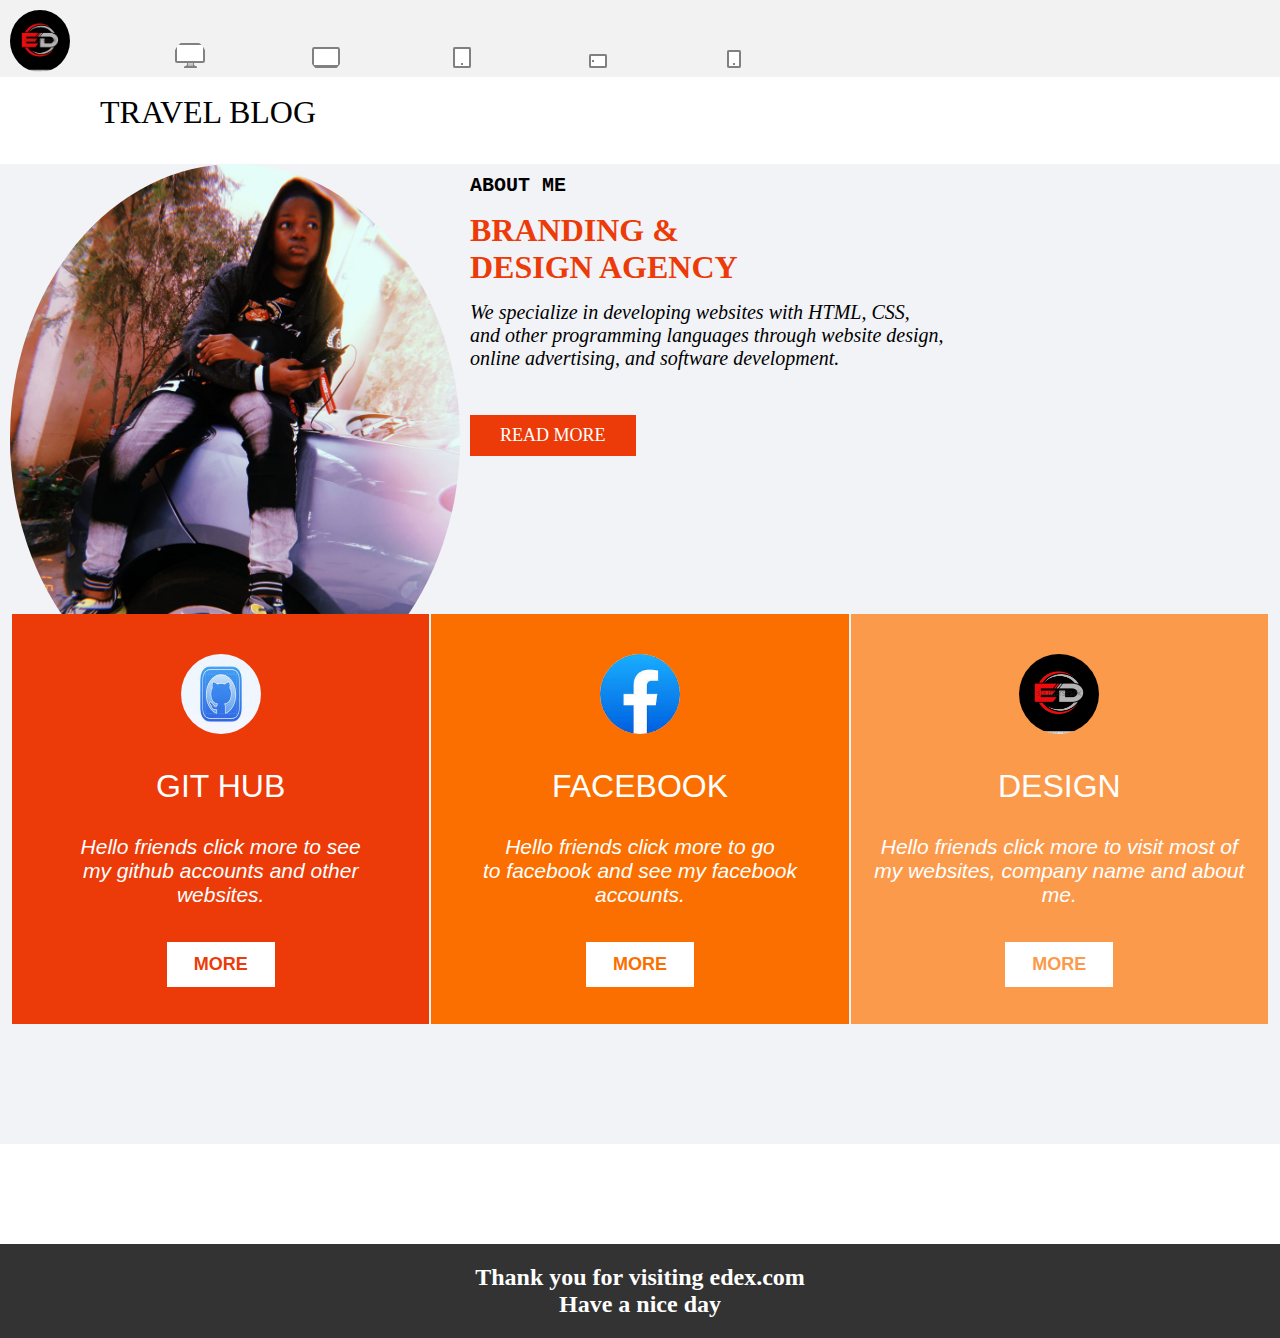
<file: index.html>
<!DOCTYPE html>
<html lang="en">
<head>
    <meta charset="UTF-8">
    <meta http-equiv="X-UA-Compatible" content="IE=edge">
    <meta name="viewport" content="width=device-width, initial-scale=1.0">
    <link rel="shortcut icon" href="./img/ed-initial-letters.webp" type="image/x-icon">
    <link rel="stylesheet" href="desktop.css">
    <title>Daniel's Portfolio</title>
</head>
<body>
    <div class="sectionA">
      <div class="navbar">
        <img width="60px" src="./img/ed-initial-letters.webp" alt="logo">
       <a href=""><img src="./img/nicepage desktop.png" alt="img"></a>
       <a href=""><img src="./img/nicepage laptop.png" alt="img"></a>
       <a href=""><img src="./img/nicepage ipad.png" alt="img"></a>
       <a href=""><img src="./img/nicepage tablet.png" alt="img"></a>
       <a href=""><img src="./img/nicepage phone.png" alt="img"></a>
      </div>
    </div>
    <div class="sectionB">
         <h1>TRAVEL BLOG</h1>
    </div>
    <div class="sectionC">
     <div class="wrapper">
      <img class="fishes" src="./img/IMG_1721.JPG" alt="logo">
      <div class="passage">
    <h3>about me</h3>
    <h1>BRANDING & <br> DESIGN AGENCY</h1>
    <p><i>We specialize in developing websites with HTML, CSS, <br> and other programming languages through website design, <br> online advertising,  and software development.</i></p>
    <button><a href="read.html">READ MORE</a></button>
  </div>
    </div>

    <div class="overall_card">
    <div class="stcard">
         <img  src="./img/images (1).jpg" alt="gitHUb">
         <h1>GIT HUB</h1>
         <p><i>Hello friends click more to see <br> my github accounts and other <br> websites.</i></p>
         <button><a href="https://github.com/nikeydan">MORE</a></button>
    </div>
    <div class="ndcard">
        <img  src="./img/images.jpg" alt="facebook">
        <h1>FACEBOOK</h1>
        <p><i>Hello friends click more to go <br> to facebook and see my facebook <br> accounts.</i></p>
        <button><a href="https://web.facebook.com/campaign/landing.php?&campaign_id=1652975230&extra_1=s%7Cc%7C318304378052%7Ce%7Cfacebook+sign+up%7C&placement&creative=318304378052&keyword=facebook+sign+up&partner_id=googlesem&extra_2=campaignid%3D1652975230%26adgroupid%3D71931261108%26matchtype%3De%26network%3Dg%26source%3Dnotmobile%26search_or_content%3Ds%26device%3Dc%26devicemodel%3D%26adposition%3D%26target%3D%26targetid%3Dkwd-5066597374%26loc_physical_ms%3D1010294%26loc_interest_ms%3D%26feeditemid%3D%26param1%3D%26param2%3D&gclid=Cj0KCQjwjIKYBhC6ARIsAGEds-IVpI_5A9W4yQk_CupV77DrSIPTeQUV0bUursnT1_kxUa9e7VipD6saAmTtEALw_wcB&_rdc=1&_rdr">MORE</a></button>
    </div>
    <div class="rdcard">
       <img src="./img/ed-initial-letters.webp" alt="design">
       <h1>DESIGN</h1>
       <p><i>Hello friends click more to visit most of <br> my websites, company name and about <br> me.</i></p>
       <button><a href="https://github.com/nikeydan">MORE</a></button>
    </div>
</div>
    </div>
    <div class="sectionD">
  <h1>Thank you for visiting edex.com <br>Have a nice day</h1>
    </div>
</body>
</html>
</file>
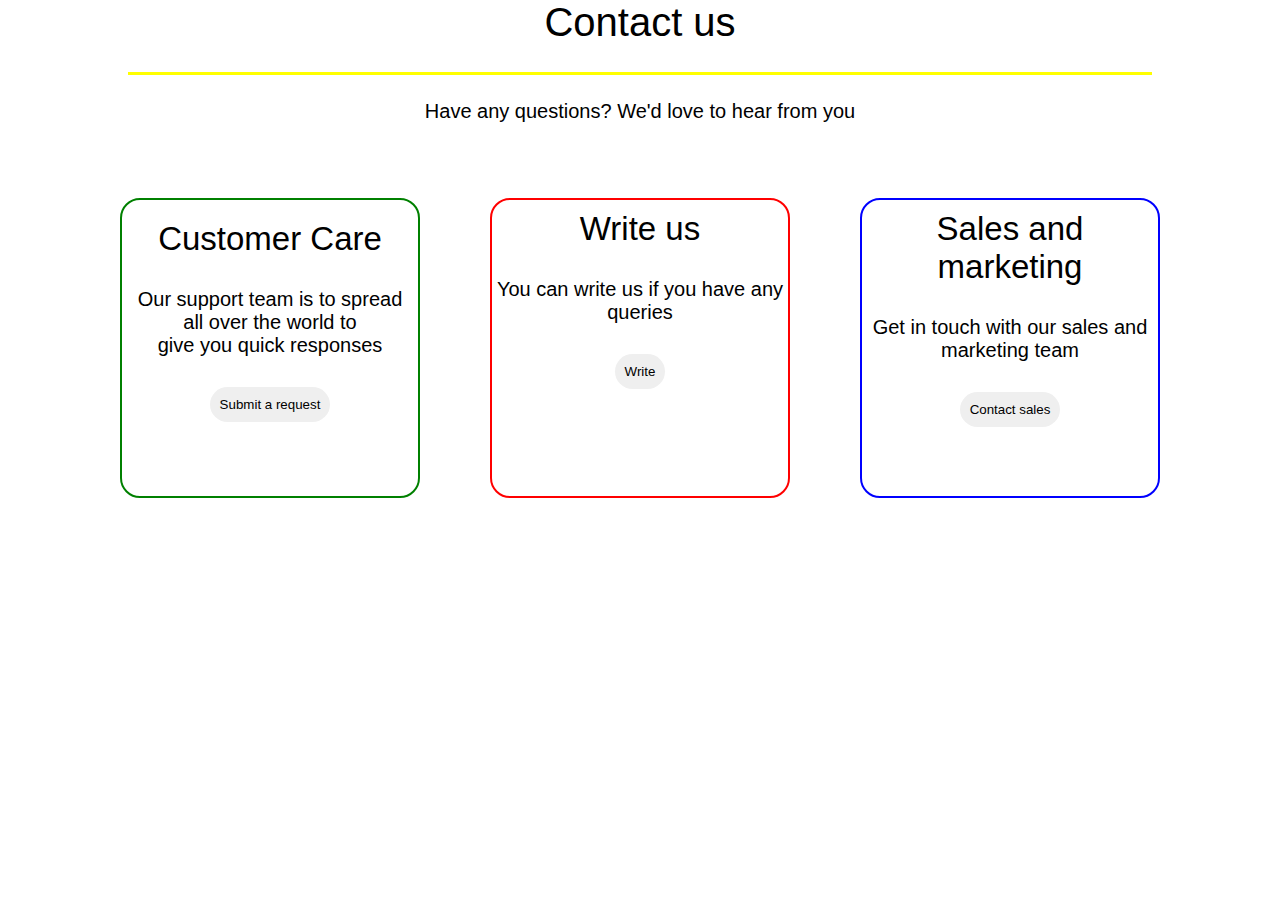
<file: contact.html>
<!DOCTYPE html>
<html lang="en">
<head>
    <meta charset="UTF-8">
    <meta http-equiv="X-UA-Compatible" content="IE=edge">
    <meta name="viewport" content="width=device-width, initial-scale=1.0">
    <link rel="stylesheet" href="contact.css">
    <link rel="shortcut icon" href="./img/ed-initial-letters.webp" type="image/x-icon">
    <title>Contact us</title>
</head>
<body>
    <div class="sectionA">
        <h1>Contact us</h1>
        <h3>Have any questions? We'd love to hear from you </h3>
    </div>
    <div class="sectionB">
        <div class="overall_card">
            <div class="stcard">
                <h1>Customer Care</h1>
                <p>Our support team is to spread all over the world to <br>
                     give you quick responses</p>
                     <button>Submit a request</button>
            </div>
            <div class="ndcard">
                <h1>Write us</h1>
                <p>You can write us if you have any queries</p>
                <button>Write</button>
            </div>
            <div class="rdcard">
                <h1>Sales and marketing</h1>
                <p>Get in touch with our sales and marketing team</p>
                <button>Contact sales</button>
            </div>
           </div>
    </div>
</body>
</html>
</file>
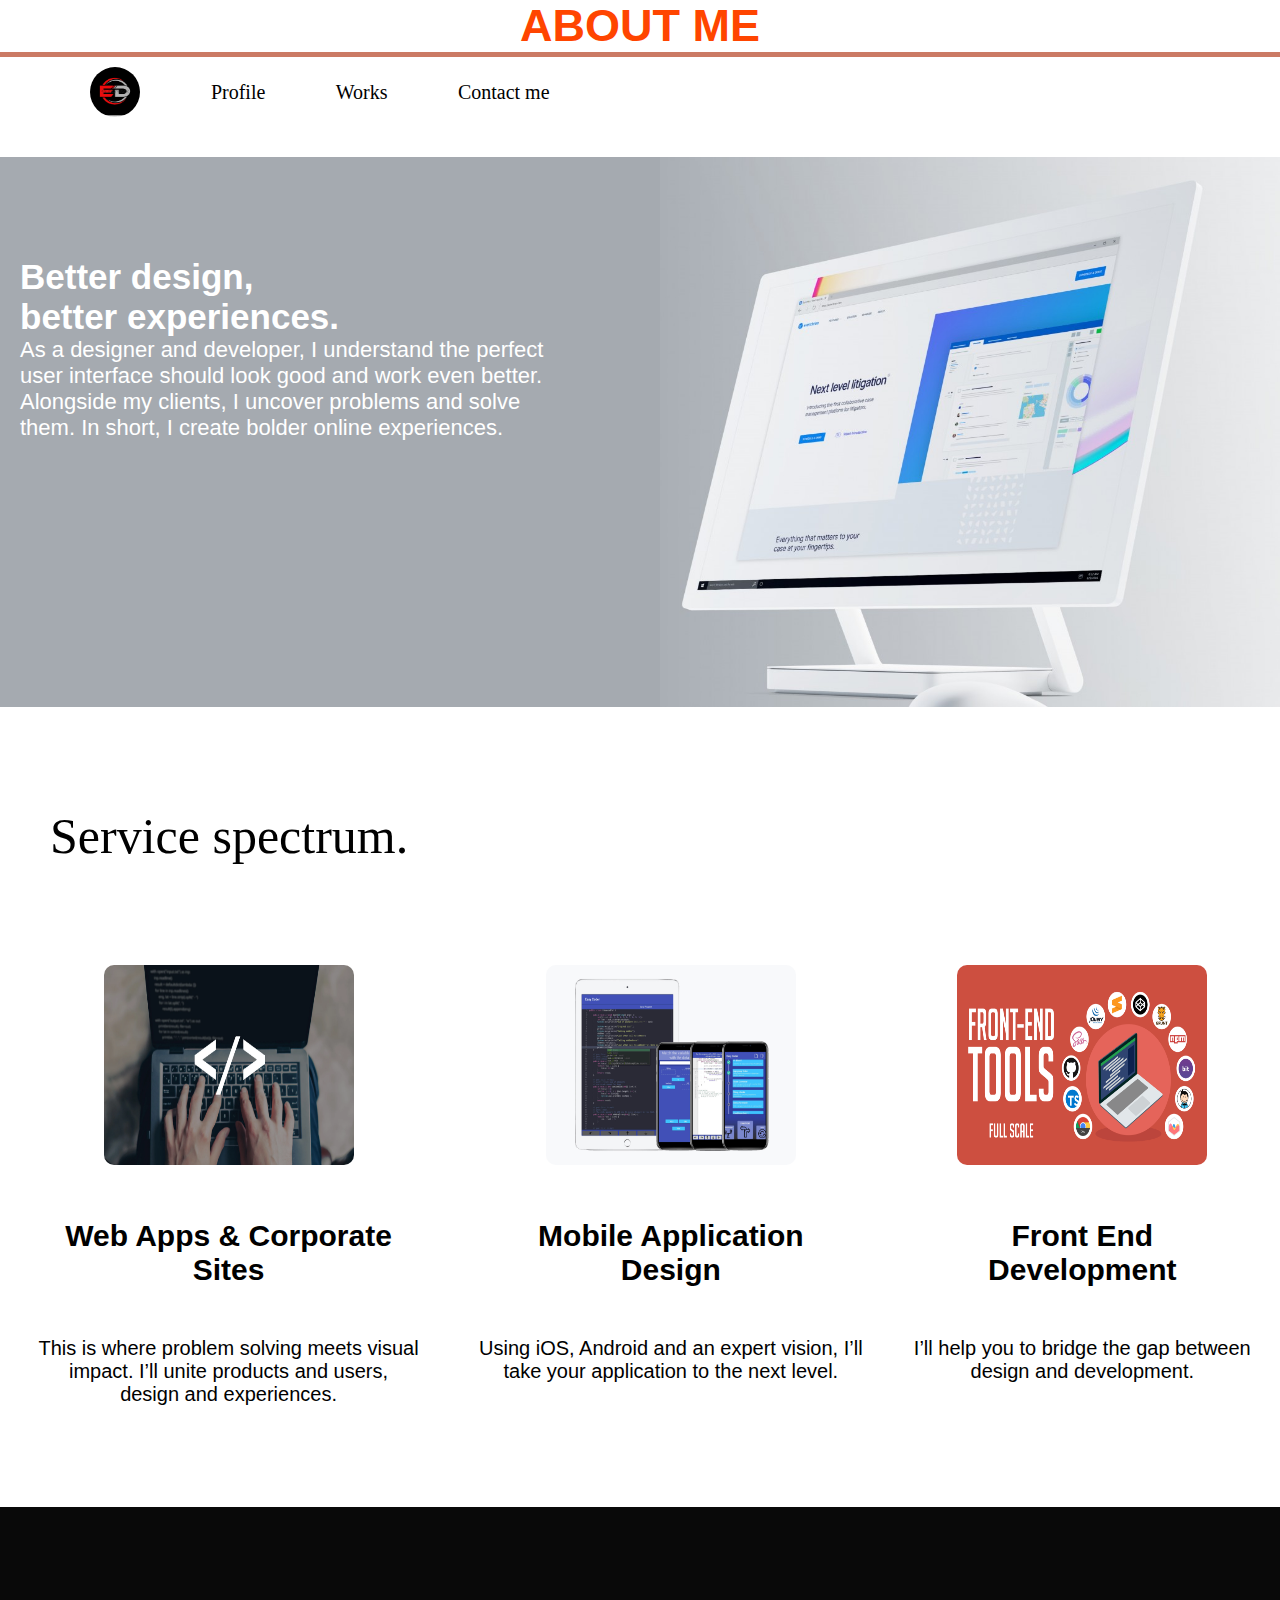
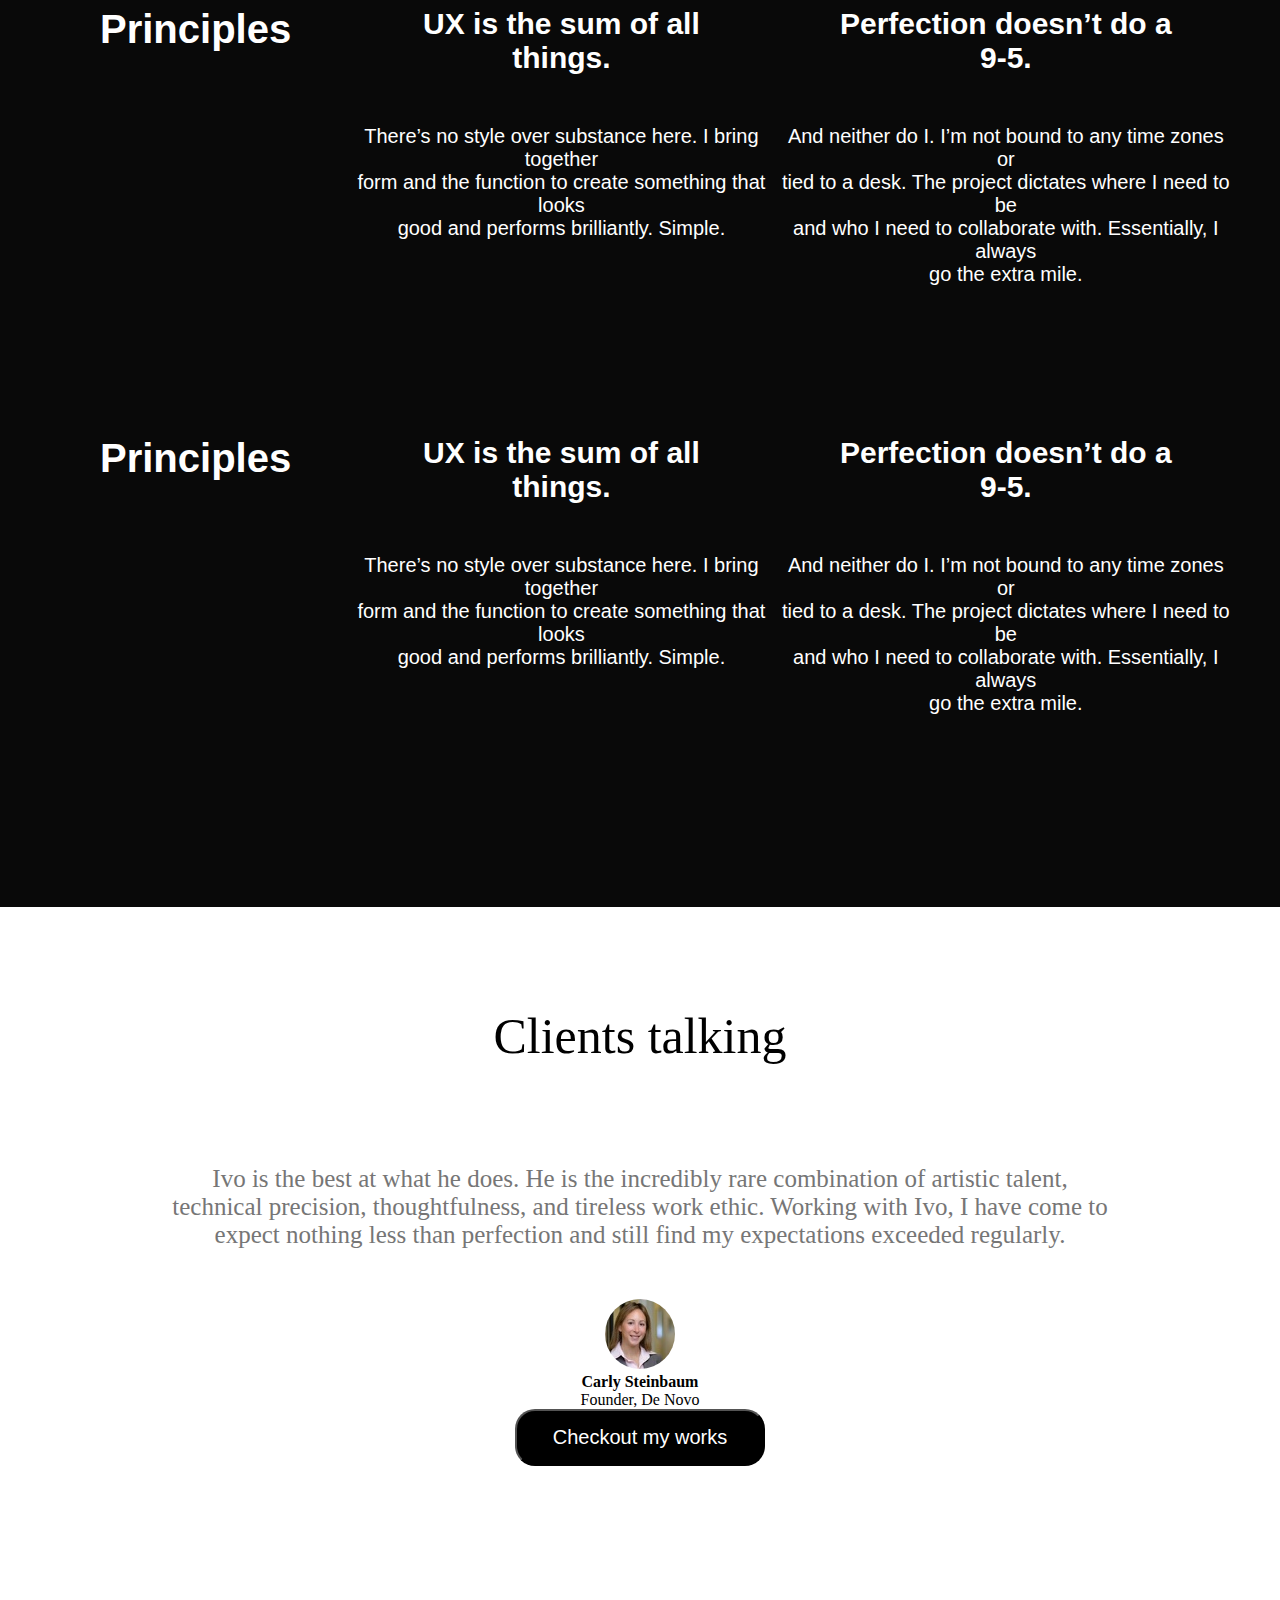
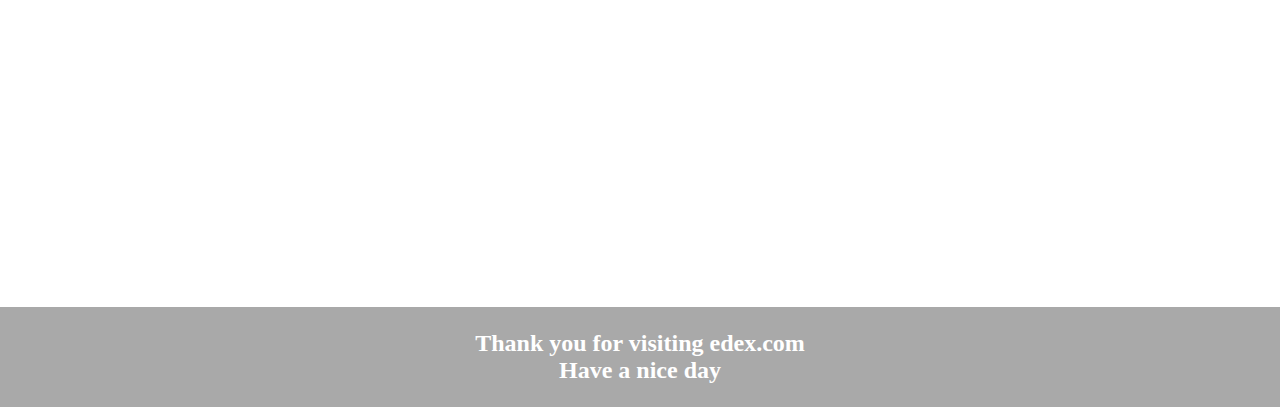
<file: read.html>
<!DOCTYPE html>
<html lang="en">
<head>
    <meta charset="UTF-8">
    <meta http-equiv="X-UA-Compatible" content="IE=edge">
    <meta name="viewport" content="width=device-width, initial-scale=1.0">
    <link rel="stylesheet" href="read.css">
    <link rel="shortcut icon" href="./img/ed-initial-letters.webp" type="image/x-icon">
    <title>About me</title>
</head>
<body>
    <h1 class="fish" >ABOUT ME</h1>
    <div class="navbar">
        <img src="./img/ed-initial-letters.webp" alt="">
        <li><a href="./index.html">Profile</a></li>
        <li><a href="https://github.com/nikeydan">Works</a></li>
        <li><a href="contact.html">Contact me</a></li>
    </div>
    <div class="sectionA">
       <div class="top">
        <h1>Better design, <br> better experiences.</h1>
        <p>As a designer and developer, I understand the perfect <br> user interface should look good and work even better. Alongside my clients, I uncover problems and solve  <br> them. In short, I create bolder online experiences.</p>
       </div>
        <img src="./img/poster-everchron-1000x938.jpg" alt="">
    </div>
    <div class="sectionB">
       <h1>Service spectrum.</h1>
       <div class="overall_card">
        <div class="stcard">
            <img src="./img/coding_languages.webp" alt="">
            <h3>Web Apps & Corporate Sites</h3>
            <p>This is where problem solving meets visual <br>
                 impact. I’ll unite products and users, <br>
                  design and experiences.</p>
        </div>
        <div class="ndcard">
            <img src="./img/EasyCoder.jpg" alt="">
            <h3>Mobile Application Design</h3>
            <p>Using iOS, Android and an expert vision, I’ll <br> 
                 take your application to the next level.</p>
        </div>
        <div class="rdcard">
            <img src="./img/front-end-tools.webp" alt="">
            <h3>Front End Development</h3>
            <p>I’ll help you to bridge the gap between <br>
                 design and development.</p>
        </div>
       </div>
    </div>
    <div class="sectionC">
        <div class="c-top">
            <div class="goat">
                <h1>Principles</h1>
            </div>
            <div class="goat2">
                <h2>UX is the sum of all things.</h2>
                <p>There’s no style over substance here. I bring together <br>
                     form and the function to create something that looks <br>
                      good and performs brilliantly. Simple.</p>
            </div>
            <div class="goat3">
                <h2>Perfection doesn’t do a 9-­5.</h2>
                <p>And neither do I. I’m not bound to any time zones or <br>
                     tied to a desk. The project dictates where I need to be <br>
                      and who I need to collaborate with. Essentially, I always <br>
                       go the extra mile.</p>
            </div>
           </div>
           <div class="c-top">
            <div class="goat">
                <h1>Principles</h1>
            </div>
            <div class="goat2">
                <h2>UX is the sum of all things.</h2>
                <p>There’s no style over substance here. I bring together <br>
                     form and the function to create something that looks <br>
                      good and performs brilliantly. Simple.</p>
            </div>
            <div class="goat3">
                <h2>Perfection doesn’t do a 9-­5.</h2>
                <p>And neither do I. I’m not bound to any time zones or <br>
                     tied to a desk. The project dictates where I need to be <br>
                      and who I need to collaborate with. Essentially, I always <br>
                       go the extra mile.</p>
            </div>
           </div>
    </div>
    <div class="sectionD">
        <h1>Clients talking</h1>
        <p>Ivo is the best at what he does. He is the incredibly rare combination of artistic talent, <br>
             technical precision, thoughtfulness, and tireless work ethic. Working with Ivo, I have come to <br>
              expect nothing less than perfection and still find my expectations exceeded regularly.
        </p>
        <div class="img">
            <img src="./img/carly.jpg" alt="">
            <h4>Carly Steinbaum</h4>
                <span>
                Founder, De Novo
                </span>
                <div class="dog">
                    <button> <a href="https://github.com/nikeydan"> Checkout my works</a></button>
                </div>
        </div>
</div>
    <div class="sectionE">
        <h1>Thank you for visiting edex.com <br>Have a nice day</h1>
          </div>
</body>
</html>
</file>
<file: desktop.css>
* {
    padding: 0;
    margin: 0;
    box-sizing: border-box;
}
.sectionA {
  width: 100%;
  overflow: hidden;
}
.sectionA .navbar {
     height: 77px;
     background-color: rgb(242, 242, 242);
}
.sectionA .navbar img {
  border-radius: 50%;
    margin-left: 10px;
    margin-top: 10px;
  }
.sectionA .navbar a img {
  margin-left: 100px;
}
.sectionA .navbar a img:hover {
    background: rgb(201, 228, 249);
  }
  .sectionB {
    overflow: hidden;
    width: 100%;
    height: 67px;
  }
  .sectionB h1 {
    margin-left: 100px;
    margin-top: 17px;
    font-family: Cambria, Cochin, Georgia, Times, 'Times New Roman', serif;
    font-weight: lighter;
  }
  .sectionC {
    background-color: rgb(241, 243, 247);
    width: 100%;
    height: max-content;
    padding: 0px 10px;
  }
  .sectionC .wrapper{
    display: flex;
    justify-content: space-around;
  }
  .sectionC .wrapper {
   margin: 20px 0;
   display: flex;
  }
  .sectionC .wrapper , .sectionC .wrapper .passage{
    flex:1;

  }
  .fishes {
    
    height: 550px;
    width: 450px;
    border-radius: 50%;
  }
  .sectionC .passage{
  padding:10px
  }
.sectionC .passage h3 {
    font-family:'Courier New', Courier, monospace;
    text-transform: uppercase;
    font-weight:bold ;
    font-size: 20px;
}
.sectionC .passage h1 {
    margin-top: 15px;
    font-family: Cambria, Cochin, Georgia, Times, 'Times New Roman', serif;
  color: rgb(236, 59, 9);
  font-size: 2rem;
}
.sectionC .passage p {
    margin-top: 15px;
   font-size: 20px;
}
.sectionC .passage button {
    font-family: Cambria, Cochin, Georgia, Times, 'Times New Roman', serif;
    color: white;
    background:  rgb(236, 59, 9);
    border: none;
    font-size: large;
   padding: 10px 30px;
   margin-top: 45px;
}.sectionC .passage button a {
 text-decoration: none;
 color: white;
}

.sectionC .passage button:hover {
    cursor: pointer;
    background: black;
}
 .overall_card {
    position: relative;
    top: -120px;
    display: flex;
    justify-content: center;
    width: 100%;
    padding: 0 2px;
    column-gap: 2px;
 }
 .overall_card .stcard,  .overall_card .ndcard,  .overall_card .rdcard{
  flex: 1;
 }

 .overall_card .stcard img,  .overall_card .ndcard img,  .overall_card .rdcard img{
 width: 80px;
 height: 80px;
 border-radius: 50%;
 }
.sectionC .overall_card .stcard {
    display: inline-block;
    background-color: rgb(236, 59, 9);
    justify-content: center;
    text-align: center;
    flex: 1;
    height: 410px;
}
.sectionC .overall_card .stcard:hover {
  background: darkblue;
  border-radius: 30px;
  transition: 1s ease-out;
}
.sectionC .overall_card .stcard img {
    margin-top: 40px;
    border-radius: 50%;
}
.sectionC .overall_card .stcard h1 {
    font-size: xx-large;
    font-family: Arial, Helvetica, sans-serif;
    font-weight: lighter;
    color: white;
  margin-top: 30px;
}
.sectionC .overall_card .stcard p {
    font-weight:1px ;
    border: 10px;
    font-size: 21px;
    font-family: Arial, Helvetica, sans-serif;
    color: white;
    margin-top: 30px;
}
.sectionC .overall_card .stcard button {
    font-weight: bold;
    font-size: large;
    padding: 12px 27px;
    border: none;
    color: rgb(236, 59, 9);
    background: white;
    margin-top: 35px;
}
.sectionC .overall_card .stcard button a {
  color: rgb(236, 59, 9);
 text-decoration: none;
}
.sectionC .overall_card .ndcard {
    display: inline-block;
    background-color: rgb(251, 111, 0);
    justify-content: center;
    text-align: center;
    flex: 1;
    height: 410px;
}
.sectionC .overall_card .ndcard:hover {
  border-radius: 30px;
  background: fuchsia;
  transition: 1s ease-in ;
}
.sectionC .overall_card .ndcard img {
    margin-top: 40px;
    border-radius: 50%;
}
.sectionC .overall_card .ndcard h1 {
    font-size: xx-large;
    font-family: Arial, Helvetica, sans-serif;
    font-weight: lighter;
    color: white;
    margin-top: 30px;
}
.sectionC .overall_card .ndcard p {
    font-weight:1px ;
    border: 10px;
    font-size: 21px;
    font-family: Arial, Helvetica, sans-serif;
    color: white;
    margin-top: 30px;
}
.sectionC .overall_card .ndcard button {
    font-weight: bold;
    font-size: large;
    padding: 12px 27px;
    border: none;
    color: rgb(251, 111, 0);
    background: white;
    margin-top: 35px;
}
.sectionC .overall_card .ndcard button a {
  color: rgb(251, 111, 0);
  text-decoration: none;
}
.sectionC .overall_card .rdcard {
    display: inline-block;
    background-color: rgb(252, 154, 76);
    justify-content: center;
    text-align: center;
    flex:1;
    height: 410px;
}
.sectionC .overall_card .rdcard img {
  margin-top: 40px;
  border-radius: 50%;
}
.sectionC .overall_card .rdcard:hover {
  border-radius: 30px;
  background: deepskyblue;
  transition: 1s ease-in;
}
.sectionC .overall_card .rdcard h1 {
    font-size: xx-large;
    font-family: Arial, Helvetica, sans-serif;
    font-weight: lighter;
    color: white;
    margin-top: 30px;
}
.sectionC .overall_card .rdcard p {
    font-weight:1px ;
    border: 10px;
    font-size: 21px;
    font-family: Arial, Helvetica, sans-serif;
    color: white;
    margin-top: 30px;
}
.sectionC .overall_card .rdcard button {
    font-weight: bold;
    font-size: large;
    padding: 12px 27px;
    border: none;
    color: rgb(252, 154, 76);
    background: white;
    margin-top: 35px;
}
.sectionC .overall_card .rdcard button a {
  color: rgb(252, 154, 76);
  text-decoration: none;
}
.sectionC .overall_card button:hover {
    cursor: pointer;
    background: black;
}
.sectionD {
  align-items: center;
  margin-top: 100px;
  background-color: rgb(51, 51, 51);
  width: 100%;
padding: 20px 10px;
}
.sectionD h1 {
  text-align: center;
   color: white;
   font-weight: 1px;
   font-size: x-large;
   font-family: Georgia, 'Times New Roman', Times, serif;
}

 @media screen  and (min-width:320px) and (max-width:480px){
  .sectionC .wrapper{
    display: flex;
    flex-direction: column;
    align-items: center;
   }
   .sectionC .wrapper img {
    width: 200px;
    height: 300px;
    border-radius: 50%;
   }
   .sectionA .navbar a{
    display: none;
   }
   .sectionC .overall_card {
    margin-top: 130px;
    flex-direction: column;
    row-gap: 30px;
   }
   .stcard {
    padding: 30px;
   }
   .ndcard {
    padding: 30px;
   }
   .rdcard {
    padding: 30px;
   }
 }
 @media screen and (min-width: 481px) and (max-width: 768px){
  .sectionC .wrapper{
    display: flex;
    flex-direction: column;
    align-items: center;
   }
   .sectionC .wrapper img{
    width: 300px;
    height: 400px;
    border-radius: 50%;
   }
   .sectionA .navbar a{
    display: none;
   }
   .sectionC .overall_card {
    margin-top: 130px;
    flex-direction: column;
    row-gap: 30px;
   }
   .stcard {
    padding: 30px;
   }
   .ndcard {
    padding: 30px;
   }
   .rdcard {
    padding: 30px;
   } 
 }
 @media screen and (min-width: 769px) and (max-width: 1150px){
  .sectionC .wrapper{
    display: flex;
    flex-direction: column;
    align-items: center;
   }
   .sectionC .wrapper img{
    border-radius: 50%;
    width: 400px;
    height: 500px;
   }
   .sectionA .navbar a{
    display: none;
   }
   .sectionC .overall_card {
    margin-top: 130px;
    flex-direction: column;
    row-gap: 30px;
   }
   .stcard {
    padding: 30px;
   }
   .ndcard {
    padding: 30px;
   }
   .rdcard {
    padding: 30px;
   } 
 }
</file>
<file: contact.css>
* {
    padding: 0;
    margin: 0;
    box-sizing: border-box;
}
.sectionA {
    width: 100%;
    display: flex;
    flex-direction: column;
    text-align: center;
    align-items: center;
    justify-content: center;
}
.sectionA h1 {
    font-weight: lighter;
    font-family: 'Segoe UI', Tahoma, Geneva, Verdana, sans-serif;
    font-size: 40px;
    width: 80%;
    height: 75px;
    border-bottom: 3px solid yellow;
}
.sectionA h3 {
    padding: 25px;
    font-family: 'Segoe UI', Tahoma, Geneva, Verdana, sans-serif;
    font-size: 20px;
    font-weight: lighter;
}  
.sectionB .overall_card {
    padding: 50px;
    display: flex;
    align-items: center;
    text-align: center;
    justify-content: space-evenly;
} 
.sectionB .overall_card .stcard {
    padding: 10px;
    border-radius: 20px;
    width: 300px;
    height: 300px;
    border: 2px solid green;
}
.sectionB .overall_card .stcard:hover {
    cursor: pointer;
    background: green;
    width: 300px;
    height: 300px;
    transition: 1s;
    border: 2px solid green;
    box-shadow: 10px 10px 10px black;
}
 .sectionB .overall_card .stcard h1 {
    padding-top: 10px;
    font-weight: lighter;
    font-family: 'Segoe UI', Tahoma, Geneva, Verdana, sans-serif;
    font-size: 33px;
}
 .sectionB .overall_card .stcard p {
    padding-top: 30px;
    font-size: 20px;
    font-weight: lighter;
    font-family: 'Segoe UI', Tahoma, Geneva, Verdana, sans-serif;
}
 .sectionB .overall_card .stcard button {
    margin-top: 30px;
    padding: 10px;
    border-radius: 20px;
    border: none;
}
 .sectionB .overall_card .stcard button:hover {
    cursor: pointer;
    background-color: rgb(0, 255, 0);
    box-shadow: 5px 5px 10px black;
}
.sectionB .overall_card .ndcard {
    border-radius: 20px;
    width: 300px;
    height: 300px;
    border: 2px solid red;
}
.sectionB .overall_card .ndcard:hover {
    cursor: pointer;
    background-color: red;
    width: 300px;
    height: 300px;
    border: 2px solid red;
    transition: 1s;
    box-shadow: 10px 10px 10px black;
}
 .sectionB .overall_card .ndcard h1 {
    padding-top: 10px;
    font-weight: lighter;
    font-family: 'Segoe UI', Tahoma, Geneva, Verdana, sans-serif;
    font-size: 33px;
}
 .sectionB .overall_card .ndcard p {
    padding-top: 30px;
    font-size: 20px;
    font-weight: lighter;
    font-family: 'Segoe UI', Tahoma, Geneva, Verdana, sans-serif;
}
 .sectionB .overall_card .ndcard button {
    margin-top: 30px;
    padding: 10px;
    border-radius: 20px;
    border: none;
}
 .sectionB .overall_card .ndcard button:hover {
    cursor: pointer;
    background-color: rgb(255, 0, 0);
    box-shadow: 5px 5px 10px rgb(0, 0, 0);
}
.sectionB .overall_card .rdcard {
    border-radius: 20px;
    width: 300px;
    height: 300px;
    border: 2px solid blue;

}
.sectionB .overall_card .rdcard:hover {
    cursor: pointer;
    background-color: blue;
    width: 300px;
    height: 300px;
    transition: 1s;
    border: 2px solid blue;
    box-shadow: 10px 10px 10px black;
}
 .sectionB .overall_card .rdcard h1 {
    padding-top: 10px;
    font-weight: lighter;
    font-family: 'Segoe UI', Tahoma, Geneva, Verdana, sans-serif;
    font-size: 33px;
}
 .sectionB .overall_card .rdcard p {
    padding-top: 30px;
    font-size: 20px;
    font-weight: lighter;
    font-family: 'Segoe UI', Tahoma, Geneva, Verdana, sans-serif;
}
 .sectionB .overall_card .rdcard button {
    margin-top: 30px;
    padding: 10px;
    border-radius: 20px;
    border: none;
}
 .sectionB .overall_card .rdcard button:hover {
    cursor: pointer;
    background-color: rgb(0, 0, 255);
    box-shadow: 5px 5px 10px black;
}
@media screen and (min-width:10px) and (max-width:480px) {
    .sectionB .overall_card {
        display: flex;
        flex-direction: column;
        row-gap: 50px;
    }
}
@media screen and (min-width:481px) and (max-width:1027px) {
    .sectionB .overall_card {
        display: flex;
        flex-direction: column;
        row-gap: 50px;
    }
}
     .overall_card.stcard {
        width: 400px;
        height: 400px;
    }
    .overall_card .ndcard {
        width: 400px;
        height: 400px;
    }
    .overall_card .rdcard {
        width: 400px;
        height: 400px;
    }
</file>
<file: read.css>
* {
    padding: 0;
    margin: 0;
    box-sizing: border-box;
}
 .fish {
   width: 100%;
   font-size: 45px;
   text-align: center;
   color: orangered;
   border-bottom: 5px solid rgb(203, 122, 100);
   font-family:Impact, Haettenschweiler, 'Arial Narrow Bold', sans-serif;
}
.navbar{
   width: 50%;
   height: 70px;
   display: flex;
   justify-content: space-evenly;
   align-items: center;
   padding: 20px;
}
.navbar img {
   width: 50px;
   height: 50px;
   border-radius: 50%;
}
.navbar li a {
   text-decoration: none;
   color: black;
   font-size: 20px;
   }
.navbar li {
list-style-type: none;
color: black;
font-size: 20px;
}
.navbar li:hover {
   border-bottom: 5px solid  #01ce69;
   transition: 1s ;
   }
 .sectionA {
    margin-top: 30px;
    display: flex;
    background-color: rgb(165, 170, 176); 
 }
 .sectionA h1 {
    font-size: 35px;
    color: white;
    font-family:'Trebuchet MS', 'Lucida Sans Unicode', 'Lucida Grande', 'Lucida Sans', Arial, sans-serif;
 }
 .sectionA p {
   font-family: 'Trebuchet MS', 'Lucida Sans Unicode', 'Lucida Grande', 'Lucida Sans', Arial, sans-serif;
   color: white;
    font-size: 22px;
 }
.top {
   padding: 100px 20px 150px 20px;
   flex: 1;
}
 .sectionA img {
   flex: 1;
   width: 750px;
   height: 550px;
}
.sectionB {
   width: 100%;
   height: 800px;
   background-color: white;
}
.sectionB .overall_card {
   display: flex;
   text-align: center;
   justify-content: space-evenly;
}
.sectionB h1 {
   padding: 100px 0px 100px 50px;
   font-size: 50px;
   font-weight: lighter;
   font-family: Cambria, Cochin, Georgia, Times, 'Times New Roman', serif;
}
.sectionB img {
   width: 250px;
   height: 200px;
   border-radius: 10px;
 }
 .sectionB h3 {
   font-family: 'Gill Sans', 'Gill Sans MT', Calibri, 'Trebuchet MS', sans-serif;
   padding: 50px;
   font-weight: bold;
    font-size: 30px;
 }
 .sectionB p {
   font-family: 'Gill Sans', 'Gill Sans MT', Calibri, 'Trebuchet MS', sans-serif;
    font-weight: lighter;
    font-size: 20px;
 }
.sectionC {
   width: 100%;
   height: 1000px;
   background-color: rgb(9, 9, 9);
}
.sectionC .c-top {
   padding: 50px;
   display: flex;
   text-align: center;
   justify-content: space-evenly;
}
.sectionC h2 {
   color: white;
   font-family: 'Gill Sans', 'Gill Sans MT', Calibri, 'Trebuchet MS', sans-serif;
   padding: 50px;
   font-weight: bold;
    font-size: 30px;
 }
 .sectionC h1 {
   color: white;
   font-family: 'Gill Sans', 'Gill Sans MT', Calibri, 'Trebuchet MS', sans-serif;
   padding: 50px;
   font-weight: bold;
    font-size: 40px;
 }
 .sectionC p {
   color: white;
   font-family: 'Gill Sans', 'Gill Sans MT', Calibri, 'Trebuchet MS', sans-serif;
    font-weight: lighter;
    font-size: 20px;
 }
 .sectionD {
   width: 100%;
   height: 700px;
   display: flex;
   flex-direction: column;
   text-align: center;
 }
 .sectionD h1 {
   font-weight: normal;
   font-size: 50px;
   font-family: Georgia, 'Times New Roman', Times, serif;
   padding: 100px;
 }
 .sectionD p {
   color: rgb(118, 118, 118);
   font-weight: lighter;
   font-size: 25px;
   font-family: Georgia, 'Times New Roman', Times, serif;
 }
 .sectionD .img {
   padding: 50px;
 }
 .sectionD .img img {
   border-radius: 50%;
 }
 .sectionD button {
   background-color: black;
   color: white;
   font-weight: normal;
   font-family: 'Trebuchet MS', 'Lucida Sans Unicode', 'Lucida Grande', 'Lucida Sans', Arial, sans-serif;
   display: flex;
   text-align: center;
   align-items: center;
   justify-content: center;
   font-size: 20px;
   width: 250px;
   border-radius: 20px;
   padding: 15px;
 }
 .sectionD button:hover {
   margin-bottom: 5px;
   transition: 1s;
   box-shadow: 5px 5px 5px black;
 }
 .sectionD button a {
   text-decoration: none;
   color: #fff;
 }
 .sectionE {
   padding: 10px;
   margin-top: 300px;
  width: 100%;
  height: 100px;
  background-color: darkgrey;
  display: flex;
  align-items: center;
  justify-content: center;
  text-align: center;
 }
 .sectionE h1 {
    color: white;
    font-size: 15px;
    font-size: x-large;
    font-family: Georgia, 'Times New Roman', Times, serif;
 }
 .dog {
   display: flex;
   text-align: center;
   justify-content: center;
   align-items: center;
 }
 @media screen and (min-width:10px) and (max-width:480px) {
   .sectionA {
      width: 100%;
      display: flex;
      flex-direction: column;
      justify-content: space-between;
   }
   .navbar {
      width: 100%;
      display: flex;
   }
   .navbar img {
      display: none;
   }
   .sectionA img {
      display: none;
   }
   .sectionB .overall_card {
      display: flex;
      flex-direction: column;
      row-gap: 100px;
   }
   .sectionC {
      display: none;
   }
   .sectionD h1 {
      display: none;
   }
   .sectionD p {
      display: none;
   }
   .sectionD img {
      display: none;
   }
   .sectionD span {
      display: none;
   }
   .sectionD h4 {
      display: none;
   }
   .sectionE {
      display: none;
   }
   .sectionD .img .dog {
      display: none;
   }
 }
 @media screen and (min-width:481px) and (max-width:769px) {
   .sectionA {
      width: 100%;
      display: flex;
      flex-direction: column;
      justify-content: space-between;
   }
   .navbar {
      width: 100%;
      display: flex;
   }
   .navbar img {
      display: none;
   }
   .sectionA img {
      display: none;
   }
   .sectionB .overall_card {
      display: flex;
      flex-direction: column;
      row-gap: 100px;
   }
   .sectionC {
      display: none;
   }
   .sectionD h1 {
      display: none;
   }
   .sectionD p {
      display: none;
   }
   .sectionD img {
      display: none;
   }
   .sectionD span {
      display: none;
   }
   .sectionD h4 {
      display: none;
   }
   .sectionE {
    display: none;
   }
   .sectionD .img .dog {
      display: none;
   }
 }
 @media screen and (min-width:769px) and (max-width:1114px) {
   .sectionA {
      width: 100%;
      display: flex;
      flex-direction: column;
   }
   .navbar {
      width: 100%;
      display: flex;
   }
   .navbar img {
      display: none;
   }
   .sectionA img {
      display: none;
   }
   .sectionB .overall_card {
      display: flex;
      flex-direction: column;
      row-gap: 100px;
   }
   .sectionC {
      display: none;
   }
   .sectionD h1 {
      display: none;
   }
   .sectionD p {
      display: none;
   }
   .sectionD img {
      display: none;
   }
   .sectionD span {
      display: none;
   }
   .sectionD h4 {
      display: none;
   }
   .sectionD .img .dog {
      display: none;
   }
}
</file>
